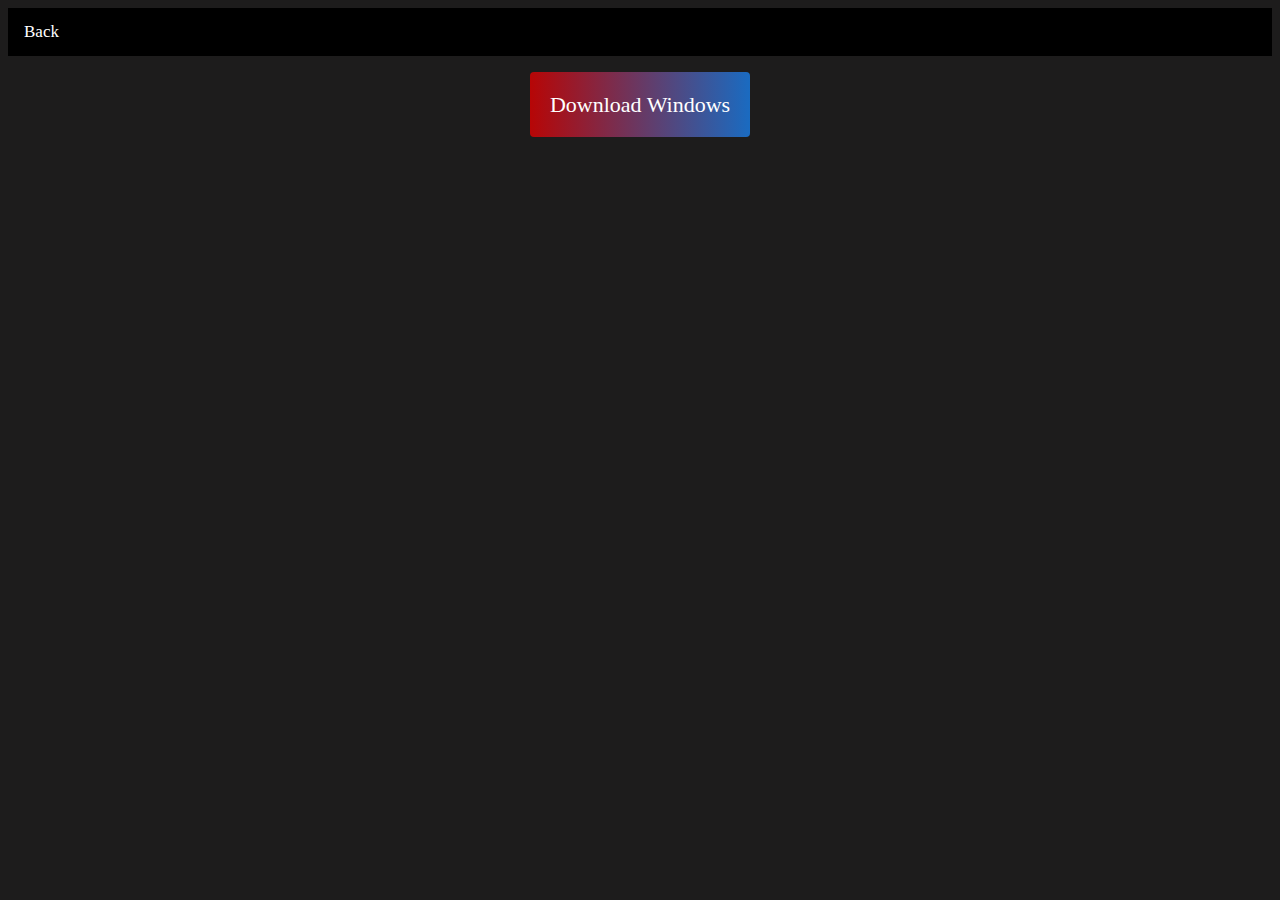
<file: 2dshooter.html>
<!DOCTYPE html>
<html>

<head>
  <meta charset="utf-8">
  <meta name="viewport" content="width=device-width">
  <title>Sheepland - 2d shooter</title>
  <meta content="Sheepland - 2d shoote" property="og:title" />
  <meta content="Sheepland the home of Sheep26" property="og:description" />
  <meta content="https://sheep26.github.io/sheepland" property="og:url" />
  <meta content="https://sheep26.github.io/sheepland/icon.ico" property="og:image" />
  <link rel="icon" href="icon.ico">
  <link href="style.css" rel="stylesheet" type="text/css" />
</head>

<body>

  <div class="navbar">
    <a href="Projects.html">Back</a>
  </div>
  <div class="pothaha">
    <br>
    <br>
    <div class="container-name"><a class="abutton" href="downloads/2d shooter.zip" target="_blank"
        rel="nofollow"><span>Download
          Windows</span></a></div>
  </div>
</body>

</html>
</file>
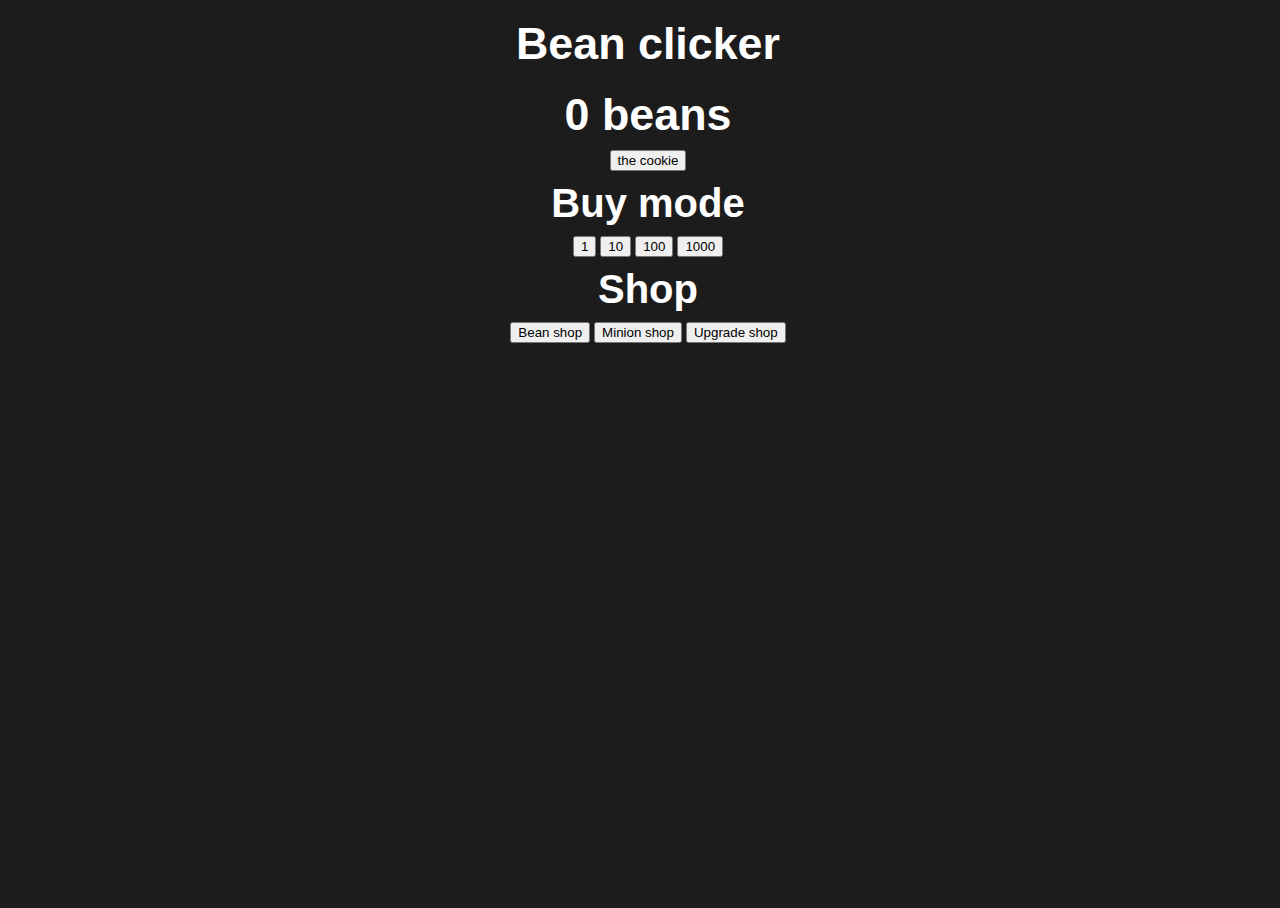
<file: Bean Clicker.html>
<!DOCTYPE html>
<html>

<head>
  <meta charset="utf-8">
  <meta name="viewport" content="width=device-width">
  <title>Sheepland - Bean Clicker</title>
  <meta content="Sheepland - Bean Clicker" property="og:title" />
  <meta content="Sheepland the home of Sheep26" property="og:description" />
  <meta content="https://sheep26.github.io/sheepland" property="og:url" />
  <meta content="https://sheep26.github.io/sheepland/icon.ico" property="og:image" />
  <link href="bean-style.css" rel="stylesheet" type="text/css" />
</head>

<script>
  function cheese1212() {
    var minion_shop = document.getElementById("minionshop");
    if (minion_shop.style.display === "none") {
      minion_shop.style.display = "block";
    } else {
      minion_shop.style.display = "none";
    }
    var cookie_shop = document.getElementById("Cookieshop");
    cookie_shop.style.display = "none";
    var upgradeshop = document.getElementById("upgradeshop");
    upgradeshop.style.display = "none";
  }
  function cheese12121() {
    var cookie_shop = document.getElementById("Cookieshop");
    cookie_shop.style.display = "none";
    var minion_shop = document.getElementById("minionshop");
    minion_shop.style.display = "none";
    var upgradeshop = document.getElementById("upgradeshop");
    if (upgradeshop.style.display === "none") {
      upgradeshop.style.display = "block";
    } else {
      upgradeshop.style.display = "none";
    }
  }
  function cheese121() {
    var cookie_shop = document.getElementById("Cookieshop");
    if (cookie_shop.style.display === "none") {
      cookie_shop.style.display = "block";
    } else {
      cookie_shop.style.display = "none";
    }
    var minion_shop = document.getElementById("minionshop");
    minion_shop.style.display = "none";
    var upgradeshop = document.getElementById("upgradeshop");
    upgradeshop.style.display = "none";
  }
</script>

<body>
  <script src="bean-script.js"></script>
  </script>
  <div>
    <div class="beanclicker">
      <h1>Bean clicker</h1>
      <h1>
        <label id="clicker25" class="clicker25">
          0
        </label>
        beans
      </h1>
      <button onclick="onbeansbuttonclicked()" class="cookie">the cookie</button>
      <br>
      <h1 style="font-size: 40px;">Buy mode</h1>
      <button onclick="setbuyamount(1)">1</button> <button onclick="setbuyamount(10)">10</button> <button
        onclick="setbuyamount(100)">100</button> <button onclick="setbuyamount(1000)">1000</button>
      <br>
      <h1 style="font-size: 40px;">Shop</h1>
      <button onclick="cheese121()">Bean shop</button> <button onclick="cheese1212()">Minion shop</button> <button
        onclick="cheese12121()">Upgrade shop</button><br><br>
      <div id="Cookieshop" style="display: none">
        <button onclick="cursors()">
          <labal id="cursorbuynum">1</labal> cursor <labal id="cursorcostnum">15</labal> beans
        </button>
        <label id="cursors" class="clicker25">0</label>
        <br>
        <button onclick="ovensshop()">
          <labal id="ovenbuynum">1</labal> oven <labal id="ovenscostnum">100</labal> beans
        </button>
        <label id="ovensnum" class="clicker25">0</label>
        <br>
        <button onclick="buymigits()">
          <labal id="migitbuynum">1</labal> buy minion <labal id="25">1000</labal> beans
        </button>
        <label id="migitnum" class="clicker25">0</label>
        <br>
        <button onclick="buyfarm()">
          <labal id="farmbuynum">1</labal> buy farm <labal id="26">5000</labal> beans
        </button>
        <label id="farmnum" class="clicker25">0</label>
        <br>
        <button onclick="buypizza()">
          <labal id="pizzabuynum">1</labal> pizza <labal id="27">1000000</labal> beans
        </button>
        <label id="pnum" class="clicker25">0</label>
        <br>
        <button onclick="hotchocolate10()">
          <labal id="hotbuynum">1</labal> hot chocolate <labal id="28">10000000</labal> beans
        </button>
        <label id="hnum" class="clicker25">0</label>
      </div>
      <div id="minionshop" style="display: none">
        <button onclick="buyshades()">
          <labal id="shadbuynum">1</labal> grus cool shades <labal id="29">500000</labal> minions
        </button>
        <label id="snum" class="clicker25">0</label>
        <br>
        <button onclick="buyyez()">
          <labal id="yesbuynum">1</labal> yeezys <labal id="30">1000000</labal> minions
        </button>
        <label id="ynum" class="clicker25">0</label>
        <br>
        <button onclick="buymigitgod()">
          <labal id="minbuynum">1</labal> buy minion god <labal id="31">250000</labal> minions
        </button>
        <label id="migitgodnum" class="clicker25">0</label>
        <br>
      </div>
      <div id="upgradeshop" style="display: none">
        <button onclick="multit()">
          <labal id="multbuynum">1</labal> cookie multiplyer <labal id="32">1000000000</labal> beans
        </button>
        <label id="mnum" class="clicker25">1</label>
        <Br>
        <button onclick="minmult()">
          <labal id="minmultbuynum">1</labal> minion multiplyer <labal id="33">1000000000000</labal> beans
        </button>
        <label id="minnum" class="clicker25">1</label>
      </div>
    </div>
</body>

</html>
</file>
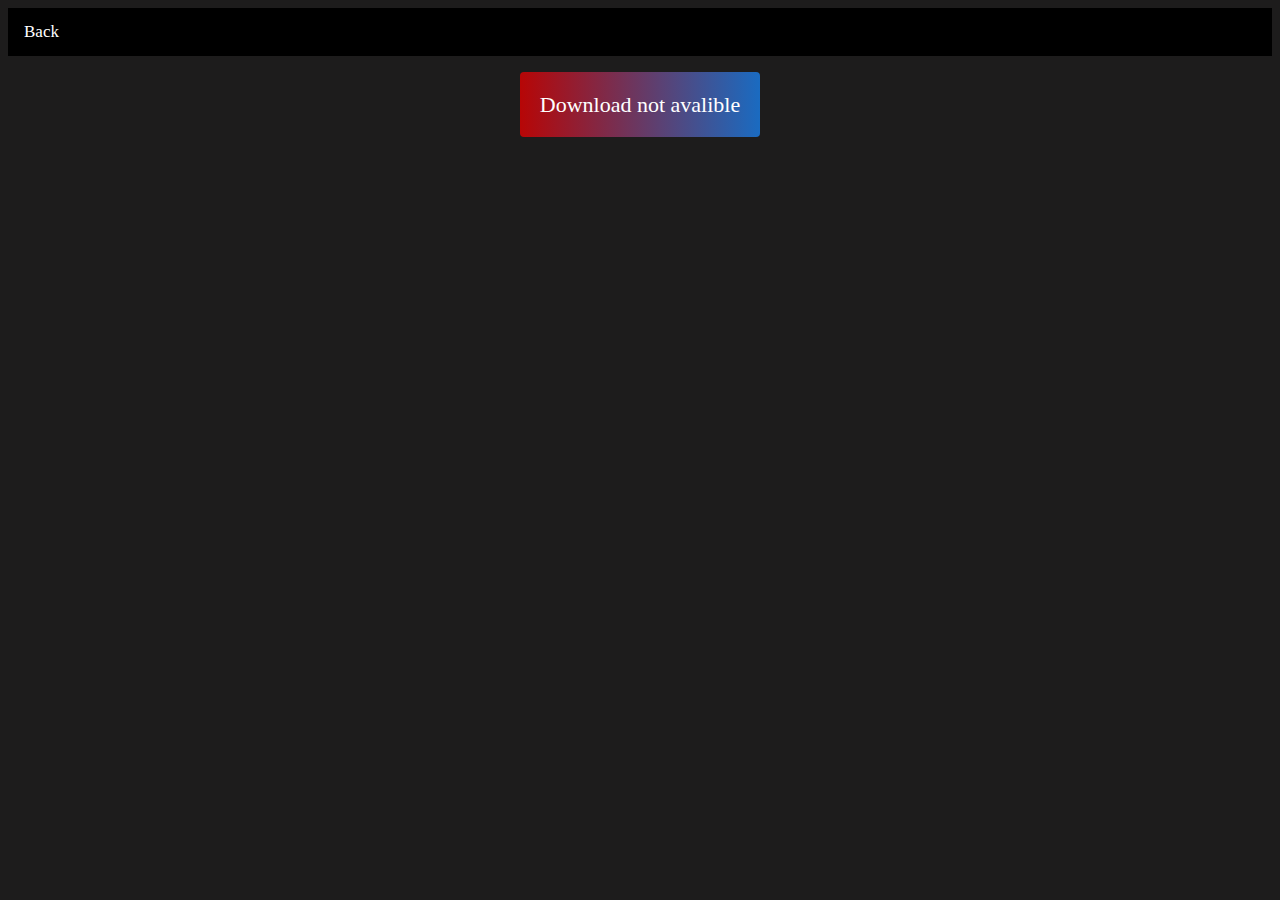
<file: BeanShooter.html>
<!DOCTYPE html>
<html>

<head>
  <meta charset="utf-8">
  <meta name="viewport" content="width=device-width">
  <title>Sheepland - Bean shooter</title>
  <meta content="Sheepland - Bean shooter" property="og:title" />
  <meta content="Sheepland the home of Sheep26" property="og:description" />
  <meta content="https://sheep26.github.io/sheepland" property="og:url" />
  <meta content="https://sheep26.github.io/sheepland/icon.ico" property="og:image" />
  <link rel="icon" href="icon.ico">
  <link href="style.css" rel="stylesheet" type="text/css" />
</head>

<body>

  <div class="navbar">
    <a href="Projects.html">Back</a>
  </div>
  <div class="pothaha">
    <br>
    <br>
    <div class="container-name"><a class="abutton" href="" target="_blank"
        rel="nofollow"><span>Download
          not avalible</span></a></div>
  </div>
  <br>
  <br>
</body>

</html>
</file>
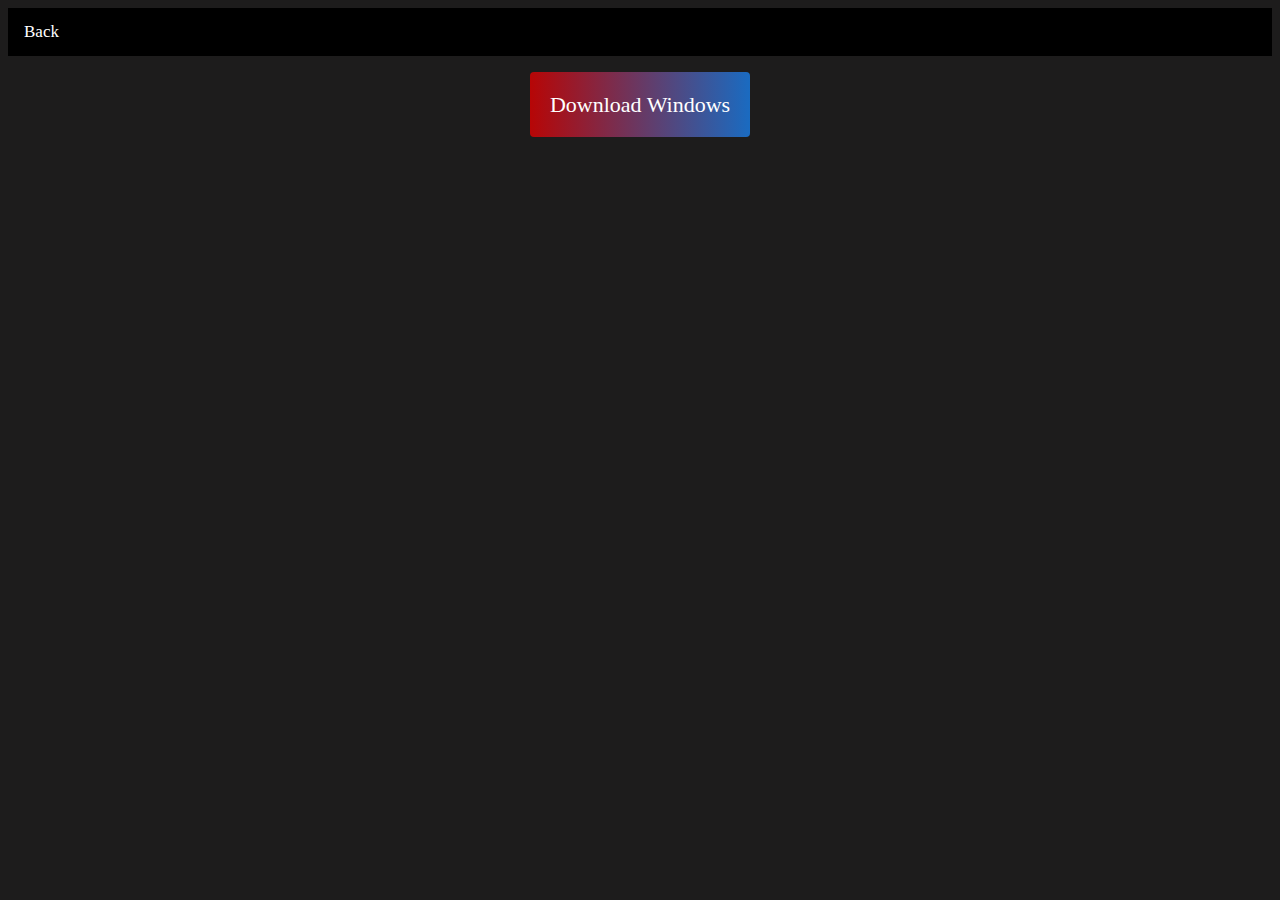
<file: pratformer.html>
<!DOCTYPE html>
<html>

<head>
  <meta charset="utf-8">
  <meta name="viewport" content="width=device-width">
  <title>Sheepland - Pratformer</title>
  <meta content="Sheepland - Pratformer" property="og:title" />
  <meta content="Sheepland the home of Sheep26" property="og:description" />
  <meta content="https://sheep26.github.io/sheepland" property="og:url" />
  <meta content="https://sheep26.github.io/sheepland/icon.ico" property="og:image" />
  <link rel="icon" href="icon.ico">
  <link href="style.css" rel="stylesheet" type="text/css" />
</head>

<body>

  <div class="navbar">
    <a href="Projects.html">Back</a>
  </div>
  <div class="pothaha">
    <br>
    <br>
    <div class="container-name"><a class="abutton" href="downloads/pratformer WIN x64.zip" target="_blank"
        rel="nofollow"><span>Download Windows</span></a></div>
  </div>
</body>

</html>
</file>
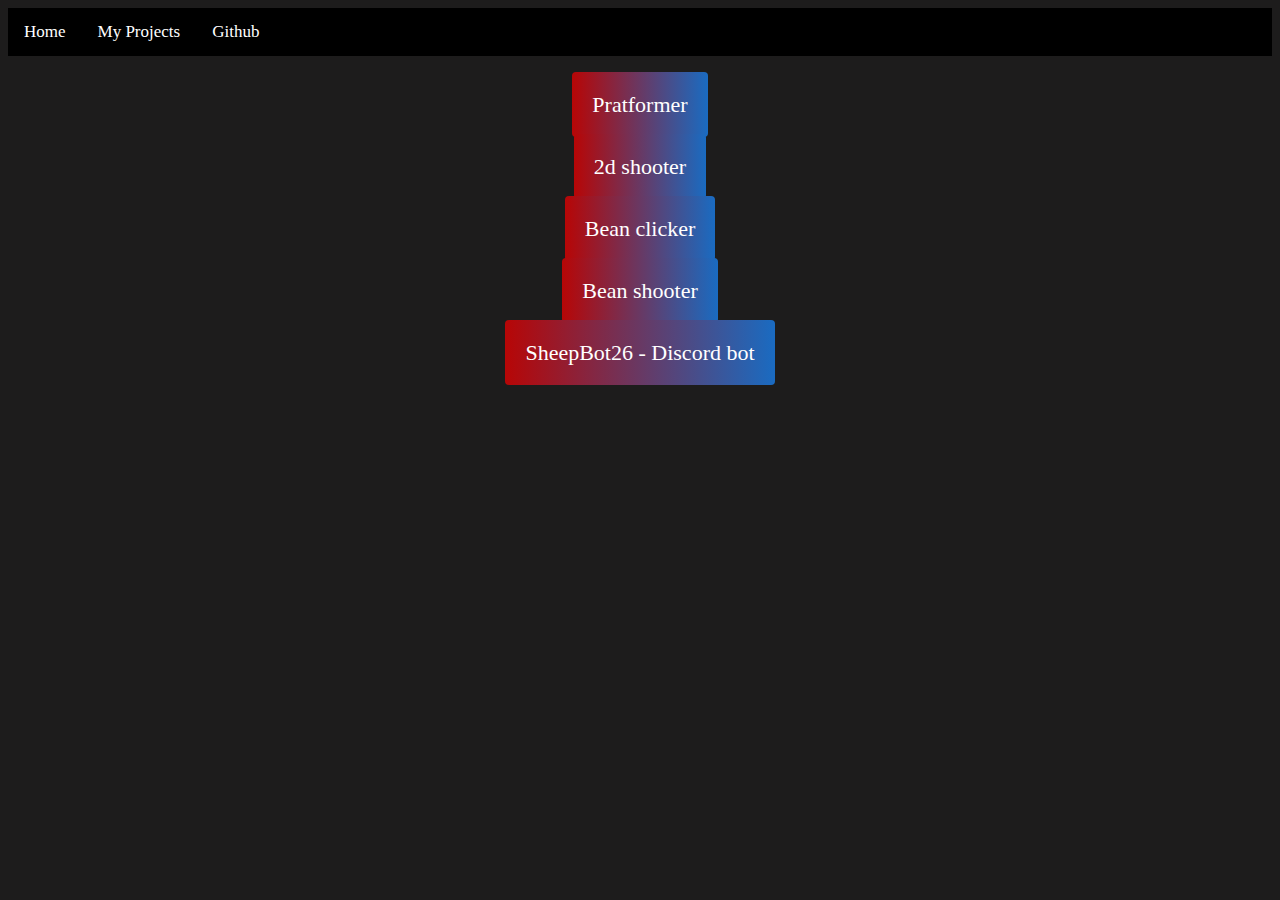
<file: Projects.html>
<!DOCTYPE html>
<html>

<head>
  <meta charset="utf-8">
  <meta name="viewport" content="width=device-width">
  <title>Sheepland - My projects</title>
  <meta content="Sheepland - My projects" property="og:title" />
  <meta content="Sheepland the home of Sheep26" property="og:description" />
  <meta content="https://sheep26.github.io/sheepland" property="og:url" />
  <meta content="https://sheep26.github.io/sheepland/icon.ico" property="og:image" />
  <link rel="icon" href="icon.ico">
  <link href="style.css" rel="stylesheet" type="text/css" />
</head>

<body>

  <div class="navbar">
    <a href="index.html">Home</a>
    <a href="Games.html">My Projects</a>
    <a href="https://github.com/Sheep26/">Github</a>
  </div>
  <div class="pothaha">
    <div id="games">
      <br>
      <br>
      <div class="container-name"><a class="abutton" onclick="location ='pratformer.html'" target="_blank"
          rel="nofollow"><span>Pratformer</span></a></div>
      <br>
      <br>
      <div class="container-name"><a class="abutton" onclick="location ='2dshooter.html'" target="_blank"
          rel="nofollow"><span>2d
            shooter</span></a></div>
      <br>
      <br>
      <div class="container-name"><a class="abutton" onclick="location ='Bean Clicker.html'" target="_blank"
          rel="nofollow"><span>Bean
            clicker</span></a></div>
      <br>
      <br>
      <div class="container-name"><a class="abutton" onclick="location ='BeanShooter.html'" target="_blank"
          rel="nofollow"><span>Bean
            shooter</span></a></div>
    </div>
    <br>
    <br>
    <div class="container-name"><a onclick="location = 'sheepbot26.html'" class="abutton" target="_blank"
        rel="nofollow"><span>SheepBot26 - Discord bot</span></a></div>
  </div>
  </div>

</body>

</html>
</file>
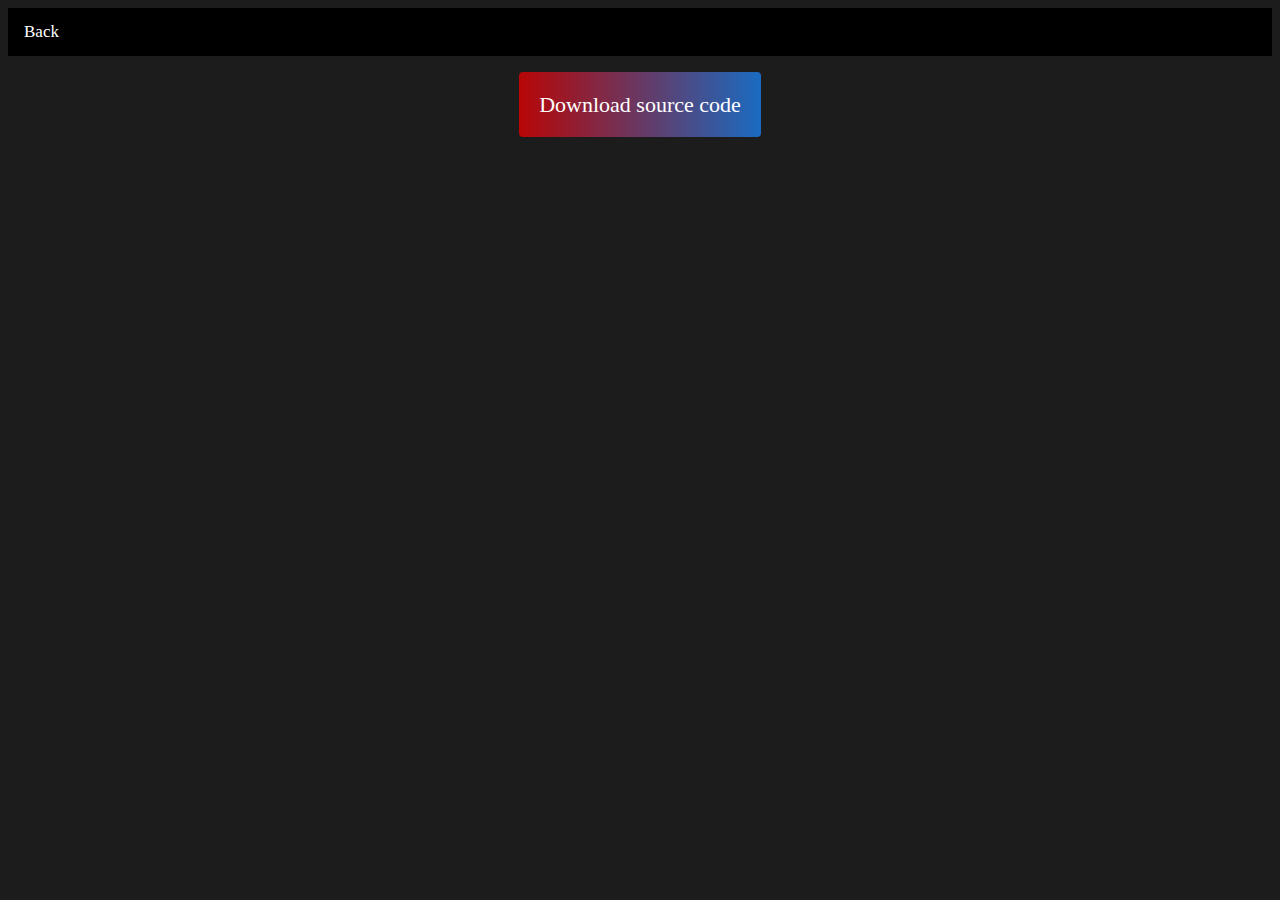
<file: sheepbot26.html>
<!DOCTYPE html>
<html>

<head>
  <meta charset="utf-8">
  <meta name="viewport" content="width=device-width">
  <title>Sheepland - Sheepbot26</title>
  <meta content="Sheepland - Sheepbot26" property="og:title" />
  <meta content="Sheepland the home of Sheep26" property="og:description" />
  <meta content="https://sheep26.github.io/sheepland" property="og:url" />
  <meta content="https://sheep26.github.io/sheepland/icon.ico" property="og:image" />
  <link rel="icon" href="icon.ico">
  <link href="style.css" rel="stylesheet" type="text/css" />
</head>

<body>

  <div class="navbar">
    <a href="Projects.html">Back</a>
  </div>
  <div class="pothaha">
    <br>
    <br>
    <div class="container-name"><a class="abutton" href="downloads/sheepbot26.zip" target="_blank"
        rel="nofollow"><span>Download
          source code</span></a></div>
  </div>
</body>

</html>
</file>
<file: style.css>
body {background-color: rgb(29, 28, 28);}

.navbar {
    background-color: black;
    overflow: hidden;
}
.pothaha{
  text-align: center;
}
  
.navbar a {
    float: left;
    color: white;
    text-align: center;
    padding: 14px 16px;
    text-decoration: none;
    font-size: 17px;
}
  
.navbar a:hover {
    background-color: black;
    color: gray;
}
  
.navbar a.active {
    background-color: #04AA6D;
    color: white;
}

.bottemnav {
    background-color: #333;
    overflow: hidden;
}

/*.button {
    background-color: blue;
    border: round;
    color: white;
    padding: 10px;
    text-align: center;
    text-decoration: none;
    display: inline-block;
    font-size: 16px;
    margin: 4px 2px;
}*/


.iliksize {
    text-align: center;
}

.endnav {
  text-align: end;
}

h1 {
  color: white;
}
.container-haha {
  margin-left: 30px;
  margin-top: 64px;
}

.abutton {
  border-radius: 4px;
  background: linear-gradient(to right, #b70606, #1a6bc1) !important;
  border: none;
  color: #FFFFFF;
  text-align: center;
  font-size: 22px;
  padding: 20px;
  width: 200px;
  transition: all 0.4s;
  cursor: pointer;
  margin: 5px;
}

/*.abutton {
  border-radius: 4px;
  background: linear-gradient(to right, #67b26b, #4ca2cb) !important;
  border: none;
  color: #FFFFFF;
  text-align: center;
  font-size: 22px;
  padding: 20px;
  width: 200px;
  transition: all 0.4s;
  cursor: pointer;
  margin: 5px;
}*/

.abutton span {
  cursor: pointer;
  display: inline-block;
  position: relative;
  transition: 0.4s;
}

.abutton span:after {
  position: absolute;
  opacity: 0;
  top: 0;
  right: -20px;
  transition: 0.5s;
}

.abutton:hover span {
  padding-right: 10px;
  padding-left: 10px;
}

.abutton:hover span:after {
  opacity: 1;
  right: 0;
}
</file>
<file: bean-style.css>
html, body {
  height: 100%;
  width: 100%;
  background-color: rgb(29, 28, 28);
}

.beanclicker {
  text-align: center;
}

.navbar {
    background-color: black;
    overflow: hidden;
}

.navbar a {
    float: left;
    color: white;
    text-align: center;
    padding: 14px 16px;
    text-decoration: none;
    font-size: 17px;
}

.navbar a:hover {
    background-color: black;
    color: gray;
}

.navbar a.active {
    background-color: #04AA6D;
    color: white;
}

.clicker25{
  color: white;
}

h1{
  color: white;
}
p{
  color: white;
}
.nocheese{
  position: absolute;
  top: 1%;
}
.wait12{
  position: absolute;
  right: 90px;
}


@import url(https://fonts.googleapis.com/css?family=Lato:400,300,100,700,900);

h1,
p,
a{
  margin: 0;
  padding: 0;
  font-family: 'Arial';
}

h1 {
  font-size: 2.8em;
  padding: 10px 0;
  font-weight: 800;
}

p {
  font-size: 1.1em;
  font-weight: 100;
  letter-spacing: 5px;
}

.header {
  width: 100%;
  padding:20px 0;
  text-align: center;
  background: #33cccc;
  color: white;
}


.btn-bgstroke {
  font-size: 20px;
  display: inline-block;
  border: 1px solid white;
  padding: 10px 20px;
  border-radius: 10px;
  cursor: pointer;
  font-weight: 300;
  margin-top: 30px; 
}

.btn-bgstroke:hover {
  background-color: white;
  color: #33cccc;
}

h2{
  color: white;
}
</file>
